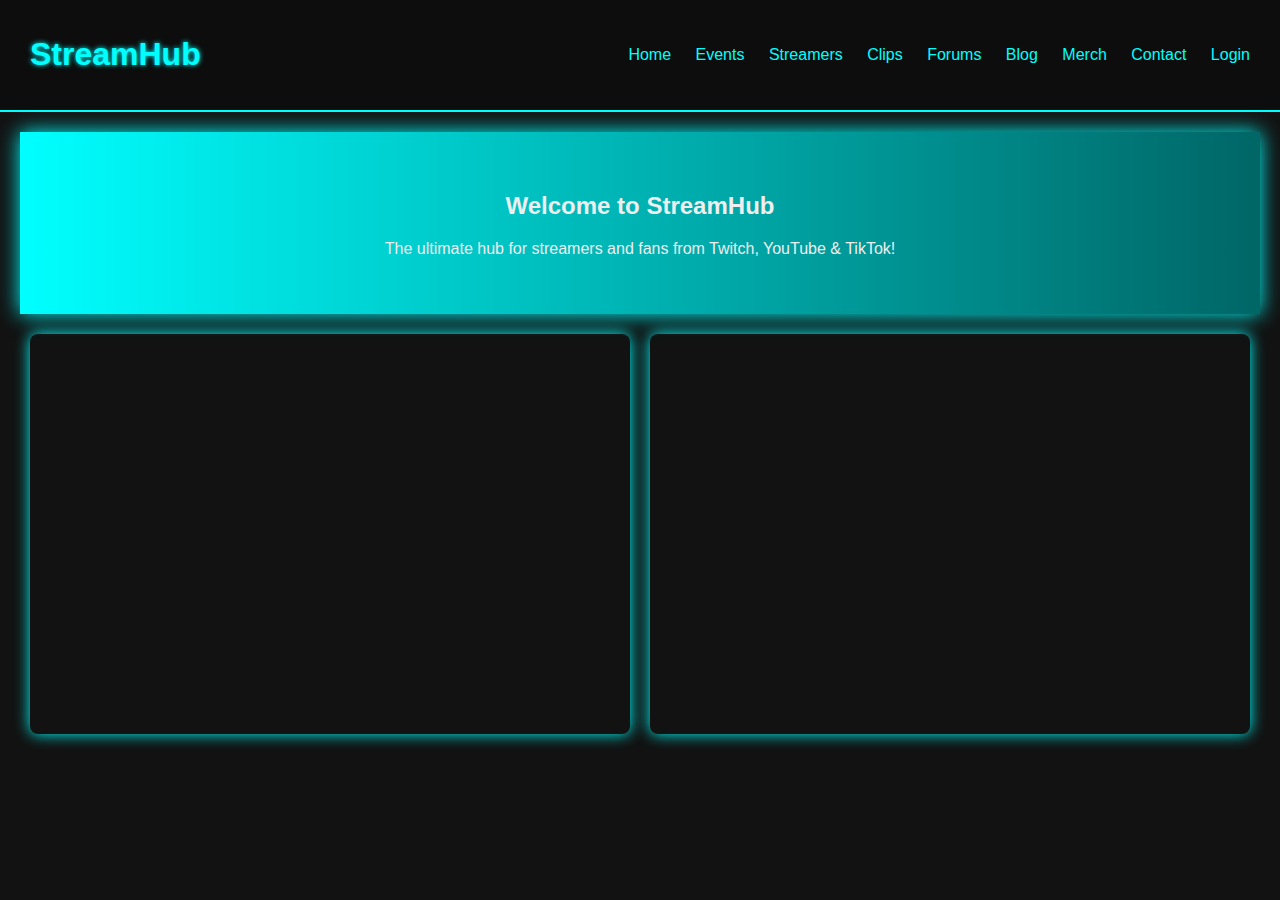
<file: index.html>
<!DOCTYPE html>
<html lang="en">
<head>
  <meta charset="UTF-8" />
  <title>StreamHub - Home</title>
  <link rel="stylesheet" href="style.css" />
</head>
<body>
  <header>
    <h1>StreamHub</h1>
    <nav>
      <a href="index.html">Home</a>
      <a href="events.html">Events</a>
      <a href="streamers.html">Streamers</a>
      <a href="clips.html">Clips</a>
      <a href="forums.html">Forums</a>
      <a href="blog.html">Blog</a>
      <a href="merch.html">Merch</a>
      <a href="contact.html">Contact</a>
      <a href="login.html">Login</a>
    </nav>
  </header>
  <main>
    <section class="hero">
      <h2>Welcome to StreamHub</h2>
      <p>The ultimate hub for streamers and fans from Twitch, YouTube & TikTok!</p>
    </section>
    <section class="stream-embeds">
      <iframe src="https://player.twitch.tv/?channel=shroud&parent=yourdomain.com" height="400" width="600" allowfullscreen></iframe>
      <iframe width="600" height="400" src="https://www.youtube.com/embed/live_stream?channel=UCG8rbF3g2AMX70yOd8vqIZg" allowfullscreen></iframe>
    </section>
  </main>
</body>
</html>
</file>
<file: style.css>
body {
  margin: 0;
  background-color: #121212;
  color: #eee;
  font-family: 'Segoe UI', Tahoma, Geneva, Verdana, sans-serif;
}
header {
  background-color: #0d0d0d;
  padding: 15px 30px;
  display: flex;
  align-items: center;
  justify-content: space-between;
  border-bottom: 2px solid #0ff;
}
header h1 {
  color: #0ff;
  text-shadow: 0 0 5px #0ff;
}
nav a {
  color: #0ff;
  text-decoration: none;
  margin-left: 20px;
}
.hero {
  background: linear-gradient(90deg, #0ff 0%, #006666 100%);
  padding: 40px;
  text-align: center;
  box-shadow: 0 0 20px #0ff;
  margin: 20px;
}
.stream-embeds {
  display: flex;
  flex-wrap: wrap;
  gap: 20px;
  justify-content: center;
  margin-bottom: 40px;
}
iframe {
  border: none;
  border-radius: 8px;
  box-shadow: 0 0 15px #0ff;
}
</file>
